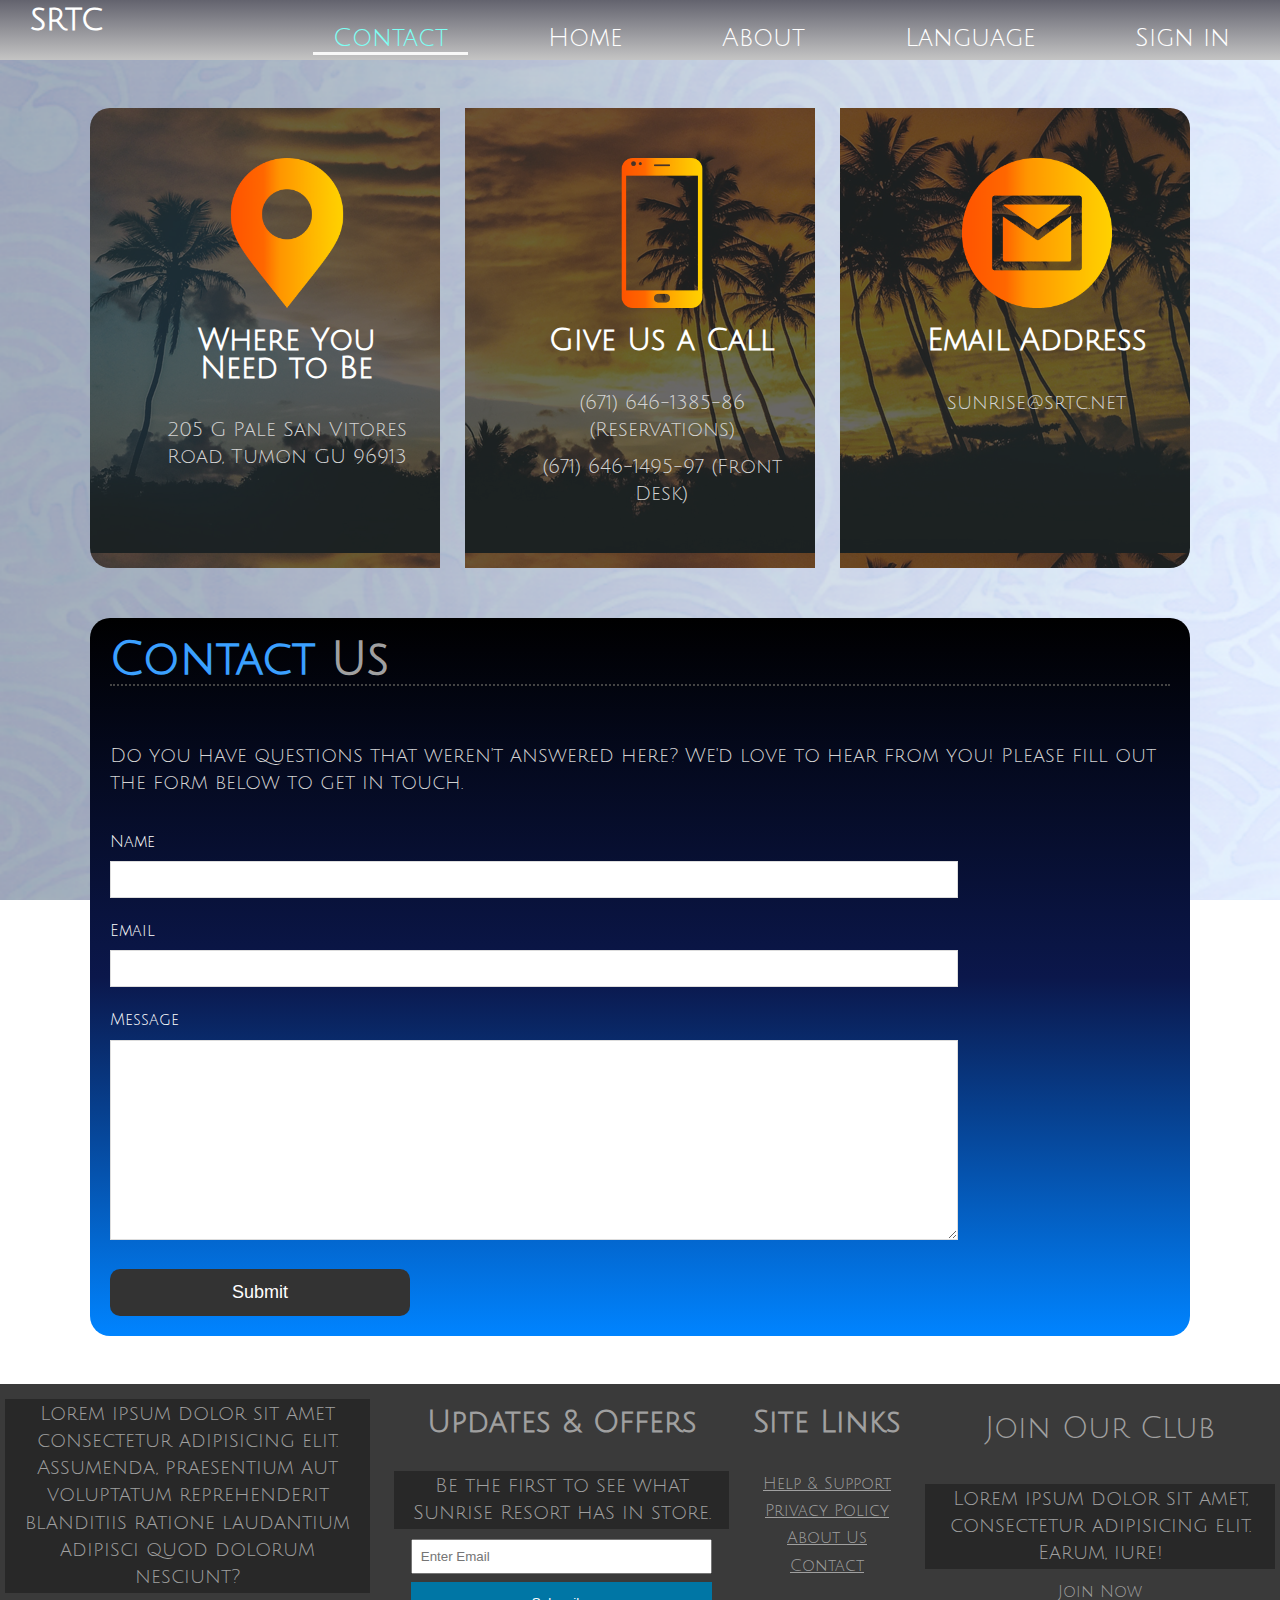
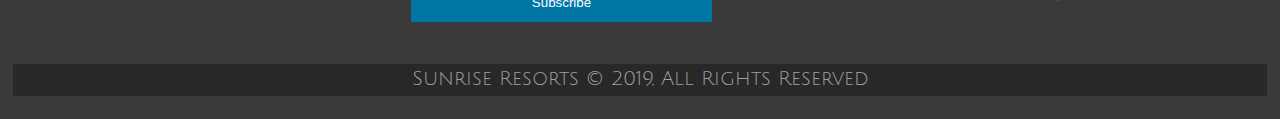
<file: contact.html>
<!DOCTYPE html>
<html lang="en">
<head>
    <meta charset="UTF-8">
    <meta name="viewport" content="width=device-width, initial-scale=1.0">
    <meta http-equiv="X-UA-Compatible" content="ie=edge"
    <meta name= "description" content= "Welcome to the Sunrise Experience at Turks and Caicos">
    <meta name= "keywords" content= "Resort, Turks and Caicos, Sunrise, Grand Turk">
    <link rel="stylesheet" href="https://use.fontawesome.com/releases/v5.7.2/css/all.css" integrity="sha384-fnmOCqbTlWIlj8LyTjo7mOUStjsKC4pOpQbqyi7RrhN7udi9RwhKkMHpvLbHG9Sr" crossorigin="anonymous">
    <link rel="stylesheet" href="css/style.css">
    <link rel="stylesheet" media="screen and (max-width: 768px)"href="css/mobile.css">
    <link href="https://fonts.googleapis.com/css?family=Julius+Sans+One|Libre+Franklin&display=swap" rel="stylesheet">
    <title>Sunrise Resort T&C | Contact</title>
</head>
<body>
        <header>
          <nav id="navbar">
            <div class="container">
              <h1 class="logo"><a href="index.html">SRTC</a></h1>
              <ul>
                    <li><a class="current" href="contact.html">Contact</a></li>
                <li><a href="index.html">Home</a></li>
                <li><a href="about.html">About</a></li>
                <li><a href="contact.html">Language</a></li>
                        <li><a href="contact.html">Sign in</a></li>
              </ul>
            </div>
          </nav>
        </header>

        <section id="contact" class="py-3">
                <section id="contact-info" class="bg-dark">
                        <div class="container">
                            <div class="box">
                                <img src="img/location.png" alt="">
                                <h3>Where You Need to Be</h3>
                                <p>205 G Pale San Vitores Road, Tumon GU 96913</p>
                              </div>
                              <div class="box">
                                  <img src="img/Phone.png" alt="">
                                  <h3>Give Us a Call</h3>
                                  <p>(671) 646-1385-86 (Reservations)</p>
                                  <p>(671) 646-1495-97 (Front Desk)</p>
                              </div>
                              <div class="box">
                                  <img src="img/Email.png" alt="">
                                  <h3>Email Address</h3>
                                  <p>sunrise@srtc.net</p>
                              </div>
                        </div>
                      </section>

                <section id="contact-input">

          <div class="container">
                <h1 class="l-heading"><span class="text-primary">Contact</span> Us</h1>
                <p>Do you have questions that weren't answered here? We'd love to hear from you! Please fill out the form below to get in touch.</p>
            <form action="process.php">
              <div class="form-group">
                <label for="name">Name</label>
                <input type="text" name="name" id="name">
              </div>
              <div class="form-group">
                <label for="email">Email</label>
                <input type="email" name="email" id="email">
              </div>
              <div class="form-group">
                <label for="message">Message</label>
                <textarea name="message" id="message"></textarea>
              </div>
              <div id="contact-btn">
                    <button type="submit" class="btn">Submit</button>
              </div>
            </form>
          </div>
        </section>
        </section>


        <footer id="main-footer" class="py-2">
                <div class="container footer-container">
                    <div>
                        <p>Lorem ipsum dolor sit amet consectetur adipisicing elit. Assumenda, praesentium aut voluptatum reprehenderit blanditiis ratione laudantium adipisci quod dolorum nesciunt?</p>
                    </div>
                    <div>
                        <h3>Updates & Offers</h3>
                        <p>Be the first to see what Sunrise Resort has in store.</p>
                        <form>
                            <input type="email" placeholder="Enter Email">
                            <input type="submit" value="Subscribe" class="btn btn-primary ">
                        </form>
                    </div>
                    <div>
                        <h3>Site Links</h3>
                        <ul class="list">
                            <li><a href="#">Help & Support</a></li>
                            <li><a href="#">Privacy Policy</a></li>
                            <li><a href="#">About Us</a></li>
                            <li><a href="#">Contact</a></li>
                        </ul>
                    </div>
                    <div>
                        <h2>Join Our Club</h2>
                        <p>Lorem ipsum dolor sit amet, consectetur adipisicing elit. Earum, iure!</p>
                        <a href="#" class="btn btn-secondary">Join Now</a>
                    </div>
                    <div>
                      <p>
                          Sunrise Resorts &copy; 2019, All Rights Reserved
                      </p>
                    </div>
                </div>
                </footer>
</file>
<file: css/style.css>
:root {
  --max-width: 1100px;
  --white: #ffffff;
	--light: #f0eff3;
	--black: #000000;
	--dark-blue: #1f2029;
	--dark-light: #626791;
	--red: #da2c4d;
	--yellow: #f8ab37;
	--grey: #ecedf3;
}

::selection {
	color: var(--white);
	background-color: var(--black);
}
::-moz-selection {
	color: var(--white);
	background-color: var(--black);
}
mark{
	color: var(--white);
	background-color: var(--black);
}
.section {
    position: relative;
	width: 100%;
	display: block;
	text-align: center;
	margin: 0 auto;
}
.over-hide {
    overflow: hidden;
}
.z-bigger {
    z-index: 100 !important;
}


.background-color{
	position: fixed;
	top: 0;
	left: 0;
	width: 100%;
	height: 100%;
	background-color: var(--dark-blue);
	z-index: 1;
	-webkit-transition: all 300ms linear;
	transition: all 300ms linear;
}
.checkbox:checked ~ .background-color{
	background-color: var(--white);
}


[type="checkbox"]:checked,
[type="checkbox"]:not(:checked),
[type="radio"]:checked,
[type="radio"]:not(:checked){
	position: absolute;
	left: -9999px;
	width: 0;
	height: 0;
	visibility: hidden;
}

.checkbox:checked + label,
.checkbox:not(:checked) + label{
	position: relative;
	width: 70px;
	display: inline-block;
	padding: 0;
	margin: 0 auto;
	text-align: center;
	margin: 17px 0;
	margin-top: 100px;
	height: 6px;
	border-radius: 4px;
	background-image: linear-gradient(298deg, var(--red), var(--yellow));
	z-index: 100 !important;
}

.iconify {
  font-size: 30px;
}

.checkbox:checked + label:before,
.checkbox:not(:checked) + label:before {
	position: absolute;
	font-family: 'unicons';
	cursor: pointer;
	top: -17px;
	z-index: 2;
	font-size: 20px;
	line-height: 40px;
	text-align: center;
	width: 40px;
	height: 40px;
	border-radius: 50%;
	-webkit-transition: all 300ms linear;
	transition: all 300ms linear;
}

.checkbox:not(:checked) + label:before {
	content: '\eac1';
	left: 0;
	color: var(--grey);
	background-color: var(--dark-light);
	box-shadow: 0 4px 4px rgba(0,0,0,0.15), 0 0 0 1px rgba(26,53,71,0.07);
}

.checkbox:checked + label:before {
	content: '\eb8f';
	left: 30px;
	color: var(--yellow);
	background-color: var(--dark-blue);
	box-shadow: 0 4px 4px rgba(26,53,71,0.25), 0 0 0 1px rgba(26,53,71,0.07);
}

.checkbox:checked ~ .section .container .row .col-12 p{
	color: var(--dark-blue);
}


.checkbox-tools:checked + label,
.checkbox-tools:not(:checked) + label{
	position: relative;
	display: inline-block;
	padding: 20px;
	width: 110px;
	font-size: 14px;
	line-height: 20px;
	letter-spacing: 1px;
	margin: 0 auto;
	margin-left: 5px;
	margin-right: 5px;
	margin-bottom: 10px;
	text-align: center;
	border-radius: 4px;
	overflow: hidden;
	cursor: pointer;
	text-transform: uppercase;
	color: var(--white);
	-webkit-transition: all 300ms linear;
	transition: all 300ms linear;
}

.checkbox-tools:not(:checked) + label{
	background-color: var(--dark-light);
	box-shadow: 0 2px 4px 0 rgba(0, 0, 0, 0.1);
}

/* Booking-Buttons */

.booking-buttons:checked + label,
.booking-buttons:not(:checked) + label{
	position: relative;
	display: -webkit-inline-flex;
	display: -ms-inline-flexbox;
	display: inline-flex;
	-webkit-align-items: center;
	-moz-align-items: center;
	-ms-align-items: center;
	align-items: center;
	-webkit-justify-content: center;
	-moz-justify-content: center;
	-ms-justify-content: center;
	justify-content: center;
	-ms-flex-pack: center;
	text-align: center;
	padding: 0;
	padding: 6px 25px;
	font-size: 14px;
	line-height: 30px;
	letter-spacing: 1px;
	margin: 0 auto;
	margin-left: 6px;
	margin-right: 6px;
	margin-bottom: 16px;
	text-align: center;
	border-radius: 4px;
	cursor: pointer;
    color: var(--white);
	text-transform: uppercase;
	background-color: var(--dark-light);
	-webkit-transition: all 300ms linear;
	transition: all 300ms linear;
}

.booking-buttons:not(:checked) + label::before{
	box-shadow: 0 2px 4px 0 rgba(0, 0, 0, 0.1);
}

.booking-buttons:checked + label::before{
	box-shadow: 0 8px 16px 0 rgba(0, 0, 0, 0.2);
}

.booking-buttons:not(:checked) + label:hover::before{
	box-shadow: 0 8px 16px 0 rgba(0, 0, 0, 0.2);
}

.booking-buttons:checked + label::before,
.booking-buttons:not(:checked) + label::before{
	position: absolute;
	content: '';
	top: -2px;
	left: -2px;
	width: calc(100% + 4px);
	height: calc(100% + 4px);
	border-radius: 4px;
	z-index: -2;
	background-image: linear-gradient(138deg, var(--red), var(--yellow));
	-webkit-transition: all 300ms linear;
	transition: all 300ms linear;
}

.booking-buttons:not(:checked) + label::before{
	top: -1px;
	left: -1px;
	width: calc(100% + 2px);
	height: calc(100% + 2px);
}

.booking-buttons:checked + label::after,
.booking-buttons:not(:checked) + label::after{
	position: absolute;
	content: '';
	top: -2px;
	left: -2px;
	width: calc(100% + 4px);
	height: calc(100% + 4px);
	border-radius: 4px;
	z-index: -2;
	background-color: var(--dark-light);
	-webkit-transition: all 300ms linear;
	transition: all 300ms linear;
}

.booking-buttons:checked + label::after{
	opacity: 0;
}

.booking-buttons:checked + label .uil,
.booking-buttons:not(:checked) + label .uil{
	font-size: 20px;
}

.booking-buttons:checked + label .text,
.booking-buttons:not(:checked) + label .text{
	position: relative;
	display: inline-block;
	-webkit-transition: opacity 300ms linear;
	transition: opacity 300ms linear;
}

.booking-buttons:checked + label .text{
	opacity: 0.6;
}

.booking-buttons:checked + label .text::after,
.booking-buttons:not(:checked) + label .text::after{
	position: absolute;
	content: '';
	width: 0;
	left: 0;
	top: 50%;
	margin-top: -1px;
	height: 2px;
	background-image: linear-gradient(138deg, var(--red), var(--yellow));
	z-index: 1;
	-webkit-transition: all 300ms linear;
	transition: all 300ms linear;
}

.booking-buttons:not(:checked) + label .text::after{
	width: 0;
}

.booking-buttons:checked + label .text::after{
	width: 100%;
}

/* .checkbox:checked ~ .section .container .row .col-12 .booking-buttons:not(:checked) + label,
.checkbox:checked ~ .section .container .row .col-12 .booking-buttons:checked + label{
	background-color: var(--light);
    color: var(--dark-blue);
}
.checkbox:checked ~ .section .container .row .col-12 .booking-buttons:checked + label::after,
.checkbox:checked ~ .section .container .row .col-12 .booking-buttons:not(:checked) + label::after{
	background-color: var(--light);
} */

.booking {
  display: block;
  text-align: center;
}

.booking h3 {
  color: rgb(73, 73, 73);
  text-decoration: underline dotted;
  font-size: 25px;
}

.button-search {
  display: grid;
  grid-template-columns: repeat(1, 1fr);
  margin-bottom: 20px;
}

.button-search button {
  background-color: #4d4d4d;
  margin: 0 auto;
  display: block;
  border-style: none;
  width: 200px;
  font-family: "Julius Sans One", sans-serif;
  color: #fff;
  border-radius: 5px;
  padding: 10px;
}

.button-search button:hover {
  cursor: pointer;
  background-color: rgb(115, 123, 139);
  transition: 0.5s;
}


/* Reset */
* {
  margin: 0;
  padding: 0;
  box-sizing: border-box;
}

/* Main Styling */
html,
body {
  font-family: "Julius Sans One", sans-serif;
  line-height: 1.7em;
  background-image: url(../img/hotel_batik_bg.png);
  -webkit-background-size: cover;
  -moz-background-size: cover;
  background-attachment: fixed;
  background-size: cover;
}

a {
  color: #afafaf;
  text-decoration: none;
}

h1,
h2,
h3 {
  padding-bottom: 10px;
  font-family: "Julius Sans One", sans-serif;
  font-size: 30px;
  margin-bottom: 25px;
}

h2 {
  line-height: 40px;
  padding-top: 0;
  font-size: 50px;
  font-weight: normal;
}

h2 .text-primary {
  background: -webkit-linear-gradient(#013d75, #85acff);
  -webkit-background-clip: text;
  color: transparent;
}

p {
  margin: 10px 0;
  font-family: "Julius Sans One", sans-serif;
  font-size: 20px;
  color: #fff;
}

img {
  width: 100%;
}

/* Utility Classes */

.card {
  background: linear-gradient(#000000, #07114b, #4988fc);
  padding: 1rem;
}

.text-primary {
  color: #3ba0ff;
}

.text-center {
  text-align: center;
}

.lead {
  font-size: 20px;
}

.btn-light {
  color: white;
  border-style: solid;
  border-color: #fff;
  padding: 0.5rem;
  border-radius: 5px;
  width: 100%;
}

.header {
  grid-area: header;
}

.l-heading {
  font-size: 45px;
  padding-top: 0.5rem;
  color: #a0a0a0;
}

.m-heading {
  font-size: 3rem;
  padding-top: 0.5rem;
  color: #6e6e6e;
}


.box {
  float: left;
  width: 33.3%;
  padding: 50px;
  text-align:center;
}


/* Padding */
.py-1 {
  padding: 1.5rem 0;
}
.py-2 {
  padding: 2rem 0;
}
.py-3 {
  padding: 3rem 0;
}
.p-1 {
  padding: 1.5rem;
}
.p-2 {
  padding: 2rem;
}
.p-3 {
  padding: 3rem;
}

.modal {
  display: none;
  position: fixed;
  z-index: 1;
  left: 0;
  top: 0;
  width: 100%;
  height: 100%;
  overflow: hidden;
  background-color: rgb(0,0,0);
  background-color: rgba(0, 0, 0, 0.459);
  padding-top: 60px;
}

.modal-content {
  background: linear-gradient(#358ef3, #fff);
  /* display: block; */
  margin: 20px auto;
  padding: 20px;
  border-radius: 10px;
  width: 40%;
}

.close {
  position: absolute;
  right: 25px;
  color: rgb(235, 235, 235);
  font-size: 60px;
  font-weight: bold;
}

.close:hover,
.close:focus {
  color: #ffae00;
  cursor: pointer;
}

.imgcontainer {
  text-align: center;
  margin: 24px 0 12px 0;
  position: relative;
}

#navbar .onclick {
  cursor: pointer;
}

#id01 .container button {
    background-color: rgb(15, 219, 255);
    color: #5c5c5c;
    padding: 14px 20px;
    font-size: 17px;
    margin: 8px 0;
    border-radius: 10px;
    border: none;
    cursor: pointer;
    width: 100%;
  }

  #id01 .container .cancelbtn {
    width: 50%;
  }


  #id01 .fas.fa-sun.fa-7x {
    color: #ffa600;
  }

  #id01 label {
    font-size: 24px;
    color: #bebebe;
  }

  #id01 a {
    color: #000;
    text-decoration: underline 1px dotted;
  }

  #id01 b {
    color: #fff;
  }

  #id01 .cancelbtn {
    width: 50px;
  }


  #id01 .container input {
    height: 40px;
    width: 100%;
    margin: 10px 0;
    padding: 8px;
    border-radius: 10px;
    border-style: none;
  }



.animate {
  -webkit-animation: animatezoom 0.6s;
  animation: animatezoom 0.6s
}

@-webkit-keyframes animatezoom {
  from {-webkit-transform: scale(0)}
  to {-webkit-transform: scale(1)}
}

@keyframes animatezoom {
  from {transform: scale(0)}
  to {transform: scale(1)}
}



/* Navbar */
#navbar {
  background: linear-gradient(#63636e, #c4c4c4);
  color: white;
  overflow: auto;
  padding: 5px 0;
}

#navbar a {
  color: #ffffff;
  border-bottom: 3px transparent solid;
  transition: all 0.7s;
}

#navbar a:hover {
  border-color: #f8f8f8;
}


#navbar .logo {
  width: 65px;
  height: auto;
  padding-top: 2px;
  position: absolute;
  margin: 0 30px;
}


#navbar ul {
  list-style: none;
  float: right;
  font-size: 25px;
}

#navbar ul li {
  float: left;
}

#navbar ul li a {
  display: block;
  padding: 20px;
  padding-bottom: 0;
  text-align: center;
  margin: 0 30px;
}

#navbar ul li a:hover,
#navbar ul li a.current {
  color: #7efff4;
  border-color: #f8f8f8;
}


ul li ul{
  margin: 0px;
  padding: 0px;
  list-style: none;
  float: left;
  width: 200px;
  height: 40px;
  background-color: #000;
  opacity: .8;
  line-height: 40px;
  text-align: center;
  display: block, none;
}


/* Showcase */
#showcase {
  background: url("../img/T&C3.jpg") no-repeat center center/cover;
  height: 600px;
  margin-bottom: 60px;
}

#showcase .showcase-content {
  color: #89c2fc;
  text-align: left;
  padding-top: 15px;
}


#showcase .showcase-content h1 {
  font-size: 50px;
  line-height: 1em;
  margin-left: 20px;
}

#showcase .showcase-content p {
  padding-bottom: 100px;
  line-height: 1.5em;
}

#showcase .text-primary {
  background: -webkit-linear-gradient(#ff9900, #fff351);
  -webkit-background-clip: text;
  color: transparent;
}


/* Booking Form */







/* Home Info */
#home-info {
  height: 450px;
}


#home-info .info-img {
  float: left;
  width: 50%;
  background: url("../img/Hotel.jpg") no-repeat center center/cover;
  min-height: 100%;
  padding: 5rem;
}

#home-info .info-content {
  float: right;
  width: 50%;
  height: 100%;
  text-align: center;
  padding: 25px 30px;
  overflow: hidden;
  background: linear-gradient(#000000, #07114b, #4988fc);
  color: #ffffff;
}

#home-info .info-content p {
  padding: 0 20px 20px;
  color: #d3d1d1;
}


/* About Info */
#about-info {
  height: 450px;
  margin: 50px 20px;
  box-shadow: 7px 5px 10px 5px #0000004d;
}

#about-info .text-primary {
  color: #ffffff;
}

#about-info .info-img {
  float: right;
  width: 50%;
  background: url("../img/poolside.jpg") no-repeat center center/cover;
  min-height: 100%;
  padding: 5rem;
}

#about-info .info-img-2 {
  float: left;
  width: 50%;
  background: url("../img/beachbar.jpg") no-repeat center center/cover;
  min-height: 100%;
  padding: 5rem;
}

#about-info .info-img-3 {
  float: right;
  width: 50%;
  background: url("../img/Snorkeling.jpg") no-repeat center center/cover;
  min-height: 100%;
  padding: 5rem;
}

#about-info .info-content {
  float: left;
  width: 50%;
  height: 100%;
  text-align: center;
  padding: 25px 30px;
  overflow: hidden;
  background: linear-gradient(to right,#100f25, rgb(156, 156, 156));
  color: #ffffff;
}

#about-info .info-content-2 {
  float: right;
  width: 50%;
  height: 100%;
  text-align: center;
  padding: 25px 30px;
  overflow: hidden;
  background: linear-gradient(to right,#100f25, rgb(156, 156, 156));
  color: #ffffff;
}

#about-info .info-content p {
  padding: 30px;
  color: #d6d6d6;
}

#about-container {
  border: #d1d1d1 2px dotted;
  margin: 10px 20px;
  display: grid;
  justify-content: center;
  background-color: #00000066
}

#about-container .container {
  display: grid;
  grid-template-columns: repeat(4, 300px);
  grid-gap: 10px;
}


#about-container h3 {
  text-align: center;
  margin-bottom: 60px;
  color: #e7e7e7;
}

#about-container p {
  color: #dddbdb;
  margin-top: 0px;
  padding: 0 10px;
}

#about-container img {
  width: 300px;
  height: 400px;
  margin: auto;

}

#contact-info .container {
  background-image: url(../img/contact_bg\ copy.png);
  display: grid;
  grid-template-columns: 353px 353px 353px;
}


#contact-info h3 {
  color: #ffffff;
}

#contact-info .box {
  width: auto;
}

#contact .container {
  display: grid;
  grid-gap: 22px;
  margin: auto;
  max-width: 1100px;
  padding: 0 20px;
  border-radius: 20px;
  justify-content: space-evenly;
}

#contact .l-heading {
  margin-top: 20px;
}

#contact img {
  width: 150px;
  height: auto;
  margin: 0 auto;
  margin-bottom: 10px;
  justify-items: center;
}



#contact-btn .btn {
  display: block;
  width: 300px;
  font-size: 18px;
  border-radius: 10px;
  color: #fff;
  background: #333;
  padding: 13px 20px;
  border: none;
  cursor: pointer;
  margin-bottom: 20px;
}


#contact-btn .btn:hover {
  background: #667b91;
  transition: 0.5s;
}


#contact .form-group {
  margin-bottom: 20px;
}

#contact label {
  display: block;
  margin-bottom: 5px;
  color: #fff;
}



#contact-input .container {
  margin-top: 50px;
  background: linear-gradient(#000000, #0b174b, #0084ff);
}

#contact-input .l-heading {
  border-bottom: #444 dotted 2px;
}

#contact input,
#contact textarea {
  width: 80%;
  padding: 10px;
  border: 1px #ddd solid;
}

#contact textarea {
  height: 200px;
}

#contact input:focus,
#contact textarea:focus {
  outline: none;
  border-color: #aaaaaa;
}

#contact p {
  color: #d4d4d4;
}


#book-online .online-container {
  display: grid;
  grid-template-columns: repeat(3, 1fr);
  grid-gap: 1rem;
  padding: 10px;
  height: 100vh;
}

#book-online .text-center {
  margin-top: 50px;
}

#book-online .h3 {
  color: #fff;
}

#paragraph-two {
  text-align: center;
  color: #8b8b8b;
  padding: 10px;
  font-size: 20px;
  background-color: #1f2029;
  line-height: 2rem;
}

/* Section: Partners */
#partners .items {
  display: grid;
  grid-template-columns: 335px 335px 335px 335px;
}

#partners .items img {
  display: grid;
  width: 240px;
  height: auto;
  margin: auto;
}

#partners h2 {
  margin-top: 275px;
  border-bottom: dotted 2px;
  margin-bottom: 55px;
}

#partners div {
  justify-content: center;
}

/* Footer */
#main-footer {
  text-align: center;
  bottom: 0;
  padding: 5px;
  /* margin-top: 200px; */
  background: #272727e8;
  color: #a0a0a0;
}


#main-footer a {
  color: #a0a0a0;
}

#main-footer p {
  color: #a0a0a0;
  background-color: #272727e8;
  padding: 2px;
}

#main-footer h2 {
  font-size: 30px;
  color: #a0a0a0;
  margin-top: 20px;
}
#main-footer h3 {
  color: #a0a0a0;
  margin-top: 20px;
}

#main-footer li {
  list-style: none;
  text-decoration: underline;
}

#main-footer .footer-container {
  display: grid;
  grid-gap: 1.5rem;
}

#main-footer .footer-container > *:last-child {
  grid-column: 1 / span 4;
  padding: 0.5rem;
  text-align: center;
  font-size: 0.75rem;
}

#main-footer .footer-container input[type="email"] {
  width: 90%;
  padding: 0.5rem;
  margin-bottom: 0.5rem;
}

#main-footer .footer-container input[type="submit"] {
  width: 90%;
  height: 40px;
  color: #fff;
  background-color: #0076a5;
  border: none;
}

#main-footer .footer-container input[type="submit"]:hover {
  background-color: #1ab5f1;
  cursor: pointer;
  transition: 0.5s;
}
</file>
<file: css/mobile.css>
#navbar .logo {
  float: none;
  text-align: center;
}

#navbar a {
  float: none;
  text-align: center;
  /* display: none; */
}

#navbar ul,
#navbar ul li {
  float: none;
}

#navbar ul li a {
  padding-bottom: 5px;
  border-bottom: 1px solid;
}

#book-online .text-center {
  display: none;
  margin-top: 20px;
  position: relative;
}

#paragraph-two {
  display: none;
}

#home-info .bg-gradient {
  position: absolute;
}

/* Showcase */
#showcase {
  height: 50vh;
  padding-top: 70px;
}

#showcase .showcase-content h1 {
  color: rgb(252, 252, 252);
  font-size: 25px;
  text-align: center;
  margin-left: 0px;
  display: none;
}

#showcase .text-primary {
  color: #ffae00;
}

#showcase .showcase-content {
  padding-top: 70px;
  padding-bottom: 30px;
}

#showcase .h1 {
  font-size: 16px;
}


/* Home Info */
#home-info .info-img {
  /* display: none; */
  width: 100%;
  height: 550px;
}

#home-info .info-content {
  float: none;
  width: 100%;
  height: auto;
}

#home-info h2 {
  font-size: 40px;
}

#partners div {
  display: none;
}

#book-online .online-container {
  display: block;
  margin-bottom: 200px;
  height: 120vh;
}

/* Boxes */
.box {
  float: none;
  width: 100%;
}

/* .card {
  display: block;
  position: fixed;
} */

/* About */
#about-info .info-right,
#about-info .info-left {
  float: none;
  width: 100%;
}

#about-info .info-right {
  margin-top: 30px;
}

#about-info .info-content {
  display: block;
  width: 100%;
  height: auto;
  margin-bottom: 20px;
  padding: 5px;
}

#about-info .info-content p {
  font-size: 16px;
  text-align: center;
  display: block;
  padding: 2px;
}

#about-info .info-img {
  display: block;
  width: 100%;
  margin-bottom: 50px;
}

#about-container {
  display: block;
  width: auto;
}

#about-container div {
  display: block;
}

#about-container .container {
  display: block;
  width: 100%;
}

#about-container img {
  display: block;
}

#about-container h3 {
  margin-bottom: 20px;
  margin-top: 200px;
}

#about-info .info-img-2 {
  display: block;
  width: 100%;
  height: auto;
  margin-bottom: 50px;
}

#about-info .info-img-3 {
  display: block;
  width: 100%;
  height: auto;
}

#about-info h2 {
  font-size: 35px;
}

#about-info .info-content-2 {
  display: block;
  width: 100%;
  height: auto;
}

.l-heading {
  text-align: center;
  line-height: 1.2;
}

.booking {
  display: block;
  width: 100%;
}

.booking h3 {
  padding: 30px;
  font-size: 30px;
  text-decoration: none;
}

.booking-buttons h3 {
  font-size: 20px;
}


.modal-content {
  width: 100%;
}

/* Contact */
#contact-info .box {
  display: none;
}

#contact-input .container {
  height: auto;
  border-radius: 0px;
}

.card {
  width: 100%;
  margin-bottom: 10px;
  position: fixed;
}

/* #main-footer {
  display: none;
  margin: 0 10px;
} */

#main-footer .footer-container {
  display: block;
}
</file>
